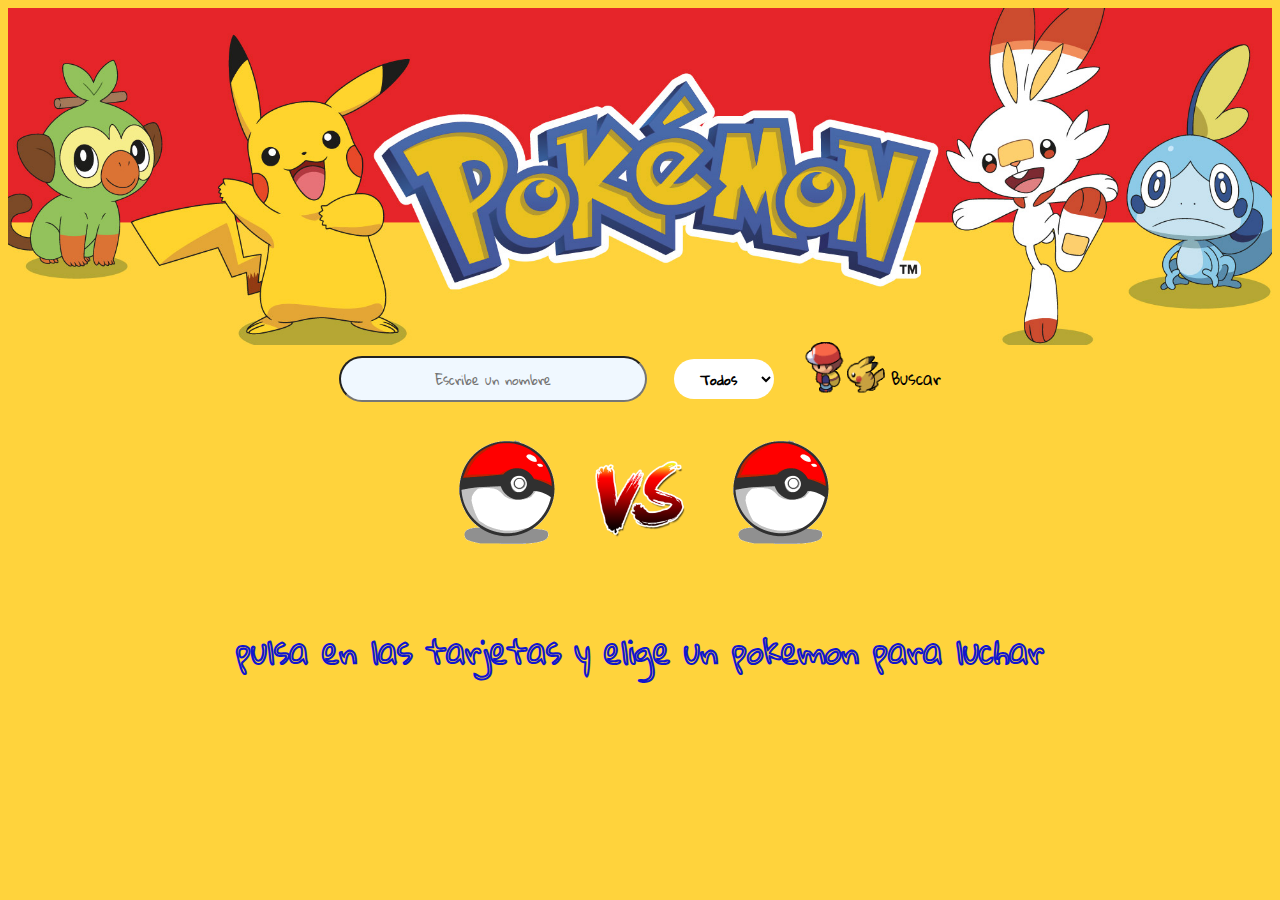
<file: index.html>
<!DOCTYPE html>
<html lang="en">

<head>
  <meta charset="UTF-8" />
  <meta http-equiv="X-UA-Compatible" content="IE=edge" />
  <meta name="viewport" content="width=device-width, initial-scale=1.0" />
  <script src="poke.js" defer></script>
  <link rel="stylesheet" href="styles.css">
  <title>pokedex</title>
</head>

<body>

  <img src="assets\cabecera.jpg" alt="logo">
  <div class="botones">
    <input class="input" type="text" placeholder="Escribe un nombre">
    <select id="filtro-tipo" class="select" >
      <option value="" class="option">Todos</option>
      <option value="grass" class="option">Hierba</option>
      <option value="fire" class="option">Fuego</option>
      <option value="water" class="option">Agua</option>
      <option value="bug" class="option">Bicho</option>
      <option value="normal" class="option">Normal</option>
      <option value="poison" class="option">Veneno</option>
      <option value="electric" class="option">Eléctrico</option>
      <option value="ground" class="option">Tierra</option>
      <option value="fairy" class="option">Hada</option>
      <option value="rock" class="option">Roca</option>
      <option value="ghost" class="option">Fantasma</option>
      <option value="fighting" class="option">Lucha</option>
      <option value="psychic" class="option">Psíquico</option>
      <option value="ice" class="option">Hielo</option>
      <option value="dragon" class="option">Dragón</option>
    </select>
    <img class="pikapika" id="btn-buscar" src="assets\buscar.gif" alt="pikapika">Buscar</img>
    <div id="div-lucha" class="div-lucha">
      <img id="pokemon-img1" class="pokemon1" src="assets\pokeball.gif" alt="">
      <img src="assets\vs.png" class="vs" alt="">
      <img id="pokemon-img2" class="pokemon2" src="assets\pokeball.gif" alt="">
    </div>
    <div class="h1">
    
      <div class="bg-1">
        <h1 class="t-stroke t-shadow">pulsa en las tarjetas y elige un pokemon para luchar</h1>
     </div>
  <div class="result" id="resultado-lucha" ></div>
    <ul class="listado"></ul>

</body>

</html>
</file>
<file: styles.css>
@import url("https://fonts.googleapis.com/css2?family=Gloria+Hallelujah&display=swap");

.botones {
  align-items: center;
  text-align: center;
  background-color: #ffd33c;
}

.select {
  width: 100px;
  height: 40px;
  text-align: center;
  font-family: "Gloria Hallelujah", cursive;
  font-weight: bolder;
  border-radius: 50px;
  border: 3px, #ffffff;
  background-color: rgb(255, 255, 255);
  color: rgb(0, 0, 0);
  pointer-events: hand;
}

.select:hover {
  background-color: #ffffff;
  color: red;
  cursor: pointer;
}

.pikapika {
  margin-left: 20px;
  background-color: #ffd33c;
  width: 90px;
  height: 90px;
  margin-block: -30px;
  cursor: pointer;
}

.input {
  margin-right: 20px;
  width: 300px;
  height: 40px;
  text-align: center;
  font-weight: lighter;
  font-family: "Gloria Hallelujah", cursive;
  border-radius: 50px;
  background-color: aliceblue;
}

.input:hover {
  background-color: rgb(144, 185, 238);
}

.div-lucha {
  padding: 30px;
}

.pokemon1 {
  width: 130px;
  height: auto;
}

.vs {
  padding: 20px;
  width: 90px;
  height: auto;
  background-color: #ffd33c;
}

.pokemon2 {
  width: 130px;
  height:auto;
}

.bg-1 {
  background-color: #ffd33c;
}

.t-stroke {
  color: transparent;
  -webkit-text-stroke-width: 1px;
  -webkit-text-stroke-color: #1016cd;
}



.result {
  font-weight: bolder;
}

body {
  background-color: #ffd33c;
  font-family: "Gloria Hallelujah", cursive;
}

img {
  width: 100%;
}

.listado {
  background: linear-gradient(#ffd33c, #000000, rgba(70, 89, 156, 1));
  display: flex;
  flex-direction: row;
  flex-wrap: wrap;
  justify-content: space-around;
  cursor: pointer;
}

li {
  background: linear-gradient(
    130deg,
    rgb(255, 1, 65),
    rgb(41, 39, 39),
    rgb(19, 122, 241)
  );
  box-shadow: rgba(138, 222, 223, 0.99) 10px 10px 10px;
  list-style-type: none;
  text-align: center;
  width: 10%;
  margin: 15px;
  border-radius: 20px;
  padding: 20px;
  border: 2px solid white;
}

li:hover {
  transform: scale(1.1);
  background-image: url("fondo.gif");
  background-position: center;
  background-size: auto;
  box-shadow: rgba(253, 69, 69, 0.977) 10px 10px 10px;
}

h2 {
  color: white;
  text-transform: uppercase;
  font-style: oblique;
  font-size: 10px;
  background-color: black;
  border: 2px solid rgb(255, 255, 110);
  padding: 1px;
}

p {
  text-transform: capitalize;
  font-weight: bold;
  width: 33%;
  height: auto;
  margin: 0 auto;
  border-radius: 10px;
  color: black;
  font-size: 10px;
  border: 2px solid rgb(255, 255, 110);
}

header {
  text-align: center;
  height: 50%;
  background-color: rgba(255, 211, 60, 1);
  margin-top: 5px;
  margin: 10px;
  padding-top: 0px;
  margin-top: 0px;
}

/* Clase para la imagen de error */
.error-image {
  width: 600px;
  height: 500px;
  margin-bottom: 20px;
  border: 5px solid rgb(0, 0, 0);
  border-radius: 10%;
}

/* Clase para el texto de error */
.error-text {
  margin-top: 200px;
  color: rgb(255, 255, 255);
  font-weight: bold;
}

@media (max-width: 600px) {
  .botones {
    align-items: center;
    text-align: center;
  }

  .input {
    width: 100px;
    height: auto;
    font-size: 10px;
    font-weight: lighter;
  }

  .select {
    width: 80px;
    height: auto;
    font-size: 10px;
    font-weight: lighter;
    border-color: #2a1ffd;
  }

  .pikapika {
    width: 65px;
    height: 65px;
    margin-left: 3px;
    margin-block: -20px;
  }

  .bg-1 {
    width: 100%;
    height: auto;
    font-weight: lighter;
    font-size: 7px;
  }
  .result {
    font-weight: lighter;
    font-size: 10px;
  }
  p {
    width: 80%;
    font-size:8px;
    border: 1px solid rgb(255, 255, 110);
  }
.listado{
  justify-content: flex-start;
width: 100%;

}
  li {
   
    width:11%;
    height:auto;
  
  }

  li:hover {
    background-position: center;
    background-size: cover;
  }

  h2 {
    color: white;
    text-transform: uppercase;
    font-style: oblique;
    font-size: 6px;
    background-color: black;
    border: 1px solid rgb(255, 255, 110);
    width: 100%;
    height:auto;
  }

  img {
    width: 100%;
  }

  .error-text {
    width: 90%;
    text-align: start;
    font-size: 20px;
    text-decoration-line: underline;
    color: #ffffff;
    font-weight: bold;
  }

  .error-image {
    
    width: 80%;
    height: auto;
  }

  .pokemon1 {
    width: 60px;
    height: auto;
  }

  .pokemon2 {
    width: 60px;
    height: auto;
  }

  .vs {
    width: 30px;
    padding: 10px;
    height: auto;
    background-color: #ffd33c;
  }
}
</file>
